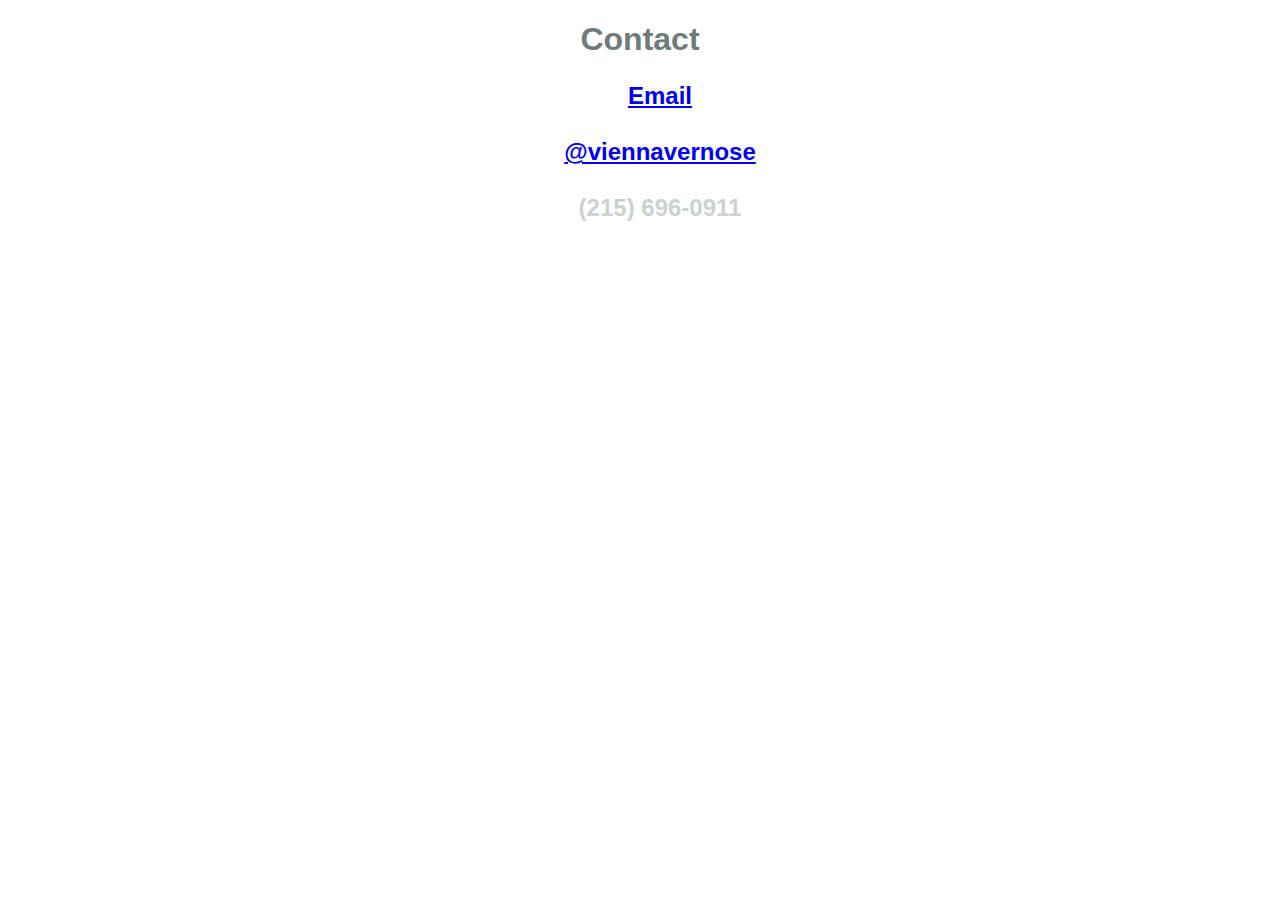
<file: contact.html>
<!DOCTYPEhtml> 
<html>
<center>
<head>
	<link rel="stylesheet" type="text/css" href="style.css">
	<style background-color: #CCD1D1
		></style>
  <center>
<h1>Contact</h1>
<h2>
	<ul style="list-style-type:none">
  <li>
    <a href="mailto:vernv334@newschool.edu">
  Email </li>
</a>
  <br>
  <li><a href="https://www.instagram.com/viennavernose/">
   @viennavernose</li>
 </a>
  <br>
  <li>(215) 696-0911</li>
  </font>
  </center>
</style>
</file>
<file: style.css>
h1{
	font-family: arial;
	color: #707B7C;
}
h2{
	font-family: arial;
	color: #CCD1D1;
}
</file>
